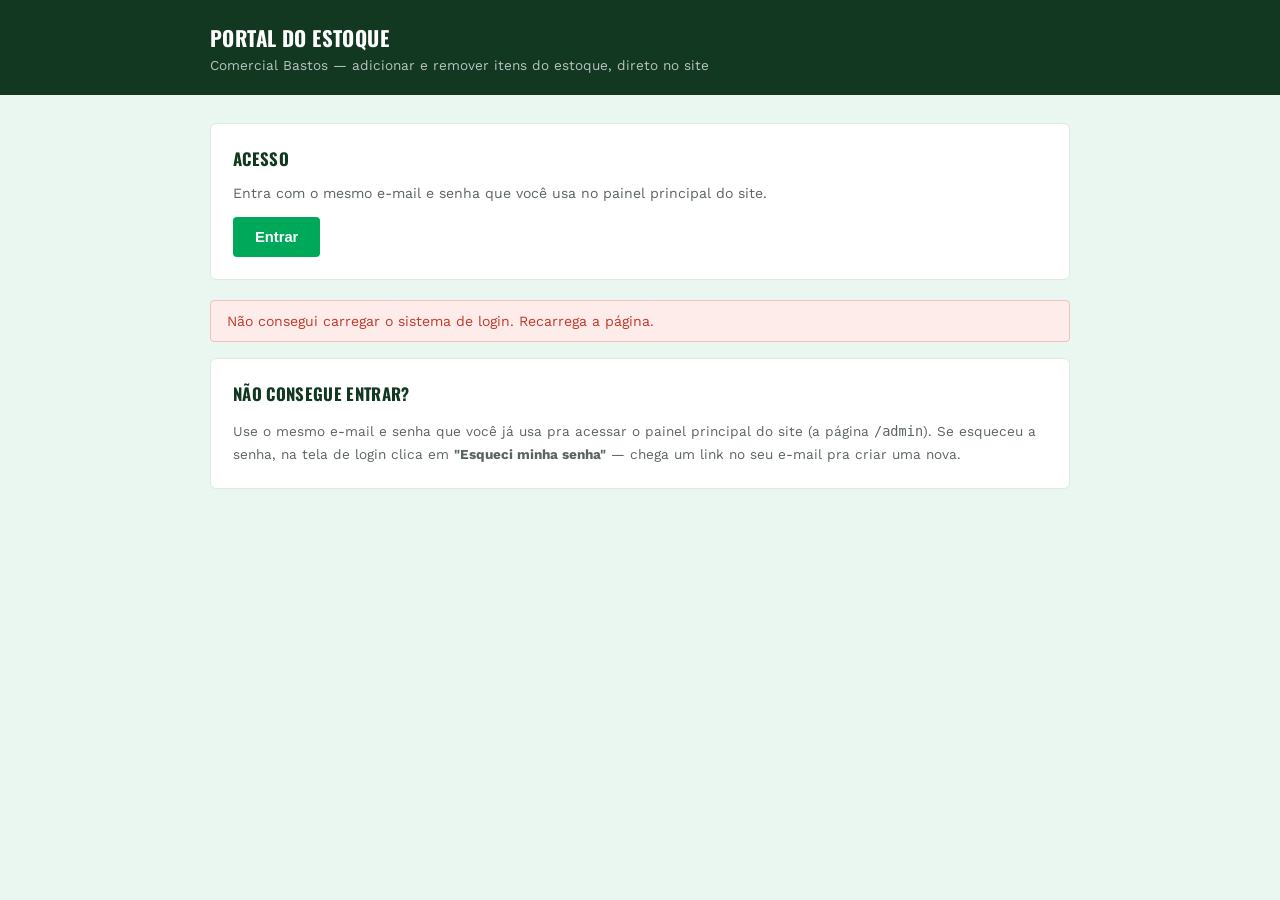
<file: estoque/index.html>
<!DOCTYPE html>
<html lang="pt-BR">
<head>
<meta charset="UTF-8">
<meta name="viewport" content="width=device-width, initial-scale=1.0">
<title>Portal do Estoque — Comercial Bastos</title>
<link rel="preconnect" href="https://fonts.googleapis.com">
<link href="https://fonts.googleapis.com/css2?family=Oswald:wght@600;700&family=Work+Sans:wght@400;500;600;700&display=swap" rel="stylesheet">
<script src="https://identity.netlify.com/v1/netlify-identity-widget.js"></script>
<style>
  :root{
    --verde-vivo:#00A85A;
    --verde-escuro:#255B39;
    --verde-escuro2:#123822;
    --verde-tint:#EAF7F0;
    --cinza-claro:#BEBFC1;
    --texto-suave:#5B655F;
    --preto:#1A1A1A;
    --branco:#FFFFFF;
    --erro:#c0392b;
    --aviso:#c98a1f;
  }
  *{box-sizing:border-box; margin:0; padding:0;}
  body{
    font-family:'Work Sans',sans-serif; background:var(--verde-tint); color:var(--preto);
    min-height:100vh; padding-bottom:60px;
  }
  h1,h2,h3{font-family:'Oswald',sans-serif; text-transform:uppercase; letter-spacing:.02em;}
  .wrap{max-width:900px; margin:0 auto; padding:0 20px;}

  header{background:var(--verde-escuro2); color:var(--branco); padding:22px 0; margin-bottom:28px;}
  header h1{font-size:1.3rem;}
  header p{color:rgba(255,255,255,.7); font-size:.85rem; margin-top:4px;}

  .card{background:var(--branco); border-radius:6px; padding:22px; margin-bottom:20px; border:1px solid #dcebe0;}
  .card h2{font-size:1.05rem; color:var(--verde-escuro2); margin-bottom:14px;}

  label{display:block; font-size:.85rem; font-weight:600; margin-bottom:6px; color:var(--verde-escuro2);}
  input[type=text], input[type=password], textarea, select{
    width:100%; padding:11px 13px; border:1px solid #cfe0d5; border-radius:4px;
    font-family:inherit; font-size:.95rem; margin-bottom:14px; background:var(--branco);
  }
  input:focus, textarea:focus, select:focus{outline:2px solid var(--verde-vivo); border-color:var(--verde-vivo);}
  textarea{resize:vertical; min-height:70px;}

  .btn{
    display:inline-flex; align-items:center; gap:8px; justify-content:center;
    padding:12px 22px; border-radius:4px; border:none; font-weight:700; font-size:.92rem;
    cursor:pointer; transition:opacity .15s;
  }
  .btn:disabled{opacity:.5; cursor:not-allowed;}
  .btn-primary{background:var(--verde-vivo); color:var(--branco);}
  .btn-primary:hover:not(:disabled){opacity:.9;}
  .btn-danger{background:#fdecea; color:var(--erro); font-size:.8rem; padding:8px 14px;}
  .btn-danger:hover:not(:disabled){background:var(--erro); color:var(--branco);}
  .btn-secondary{background:var(--verde-tint); color:var(--verde-escuro2); border:1px solid var(--verde-vivo);}

  .status-msg{
    padding:12px 16px; border-radius:4px; font-size:.88rem; margin-bottom:16px; display:none;
  }
  .status-msg.show{display:block;}
  .status-msg.ok{background:#e6f7ed; color:var(--verde-escuro2); border:1px solid #b7e3c9;}
  .status-msg.err{background:#fdecea; color:var(--erro); border:1px solid #f3c1bb;}
  .status-msg.info{background:#eef6fb; color:#2a5f7a; border:1px solid #bfe0f0;}

  .dropzone{
    border:2px dashed #b9d6c2; border-radius:6px; padding:28px; text-align:center;
    color:var(--texto-suave); font-size:.9rem; margin-bottom:14px; cursor:pointer;
    transition:background .15s, border-color .15s;
  }
  .dropzone.drag{background:var(--verde-tint); border-color:var(--verde-vivo);}
  .dropzone input{display:none;}
  .preview-grid{display:flex; flex-wrap:wrap; gap:10px; margin-bottom:14px;}
  .preview-item{position:relative; width:76px; height:76px; border-radius:4px; overflow:hidden; border:1px solid #dcebe0;}
  .preview-item img{width:100%; height:100%; object-fit:cover;}
  .preview-item button{
    position:absolute; top:2px; right:2px; background:rgba(0,0,0,.6); color:#fff; border:none;
    width:20px; height:20px; border-radius:50%; font-size:.75rem; cursor:pointer; line-height:1;
  }

  .item-grid{display:grid; grid-template-columns:repeat(auto-fill,minmax(230px,1fr)); gap:16px;}
  .item-card{background:var(--branco); border:1px solid #dcebe0; border-radius:6px; overflow:hidden;}
  .item-thumb{aspect-ratio:4/3; background:var(--verde-escuro2); position:relative;}
  .item-thumb img{width:100%; height:100%; object-fit:cover;}
  .item-thumb .count{
    position:absolute; bottom:8px; right:8px; background:rgba(18,56,34,.85); color:#fff;
    font-size:.68rem; padding:3px 8px; border-radius:2px; font-weight:700;
  }
  .item-body{padding:14px;}
  .item-body h3{font-family:'Work Sans'; text-transform:none; font-weight:700; font-size:.95rem; margin-bottom:4px;}
  .item-body p{font-size:.82rem; color:var(--texto-suave); margin-bottom:10px; line-height:1.4;}
  .status-row{display:flex; align-items:center; justify-content:space-between; gap:8px;}
  .status-select{margin-bottom:0; padding:6px 8px; font-size:.78rem; width:auto; flex:1;}
  .empty-msg{color:var(--texto-suave); font-size:.9rem; text-align:center; padding:30px 0;}

  .spinner{
    width:16px; height:16px; border:2px solid rgba(255,255,255,.4); border-top-color:#fff;
    border-radius:50%; animation:spin .7s linear infinite; display:inline-block;
  }
  @keyframes spin{to{transform:rotate(360deg);}}

  .setup-toggle{font-size:.8rem; color:var(--verde-escuro2); text-decoration:underline; cursor:pointer; margin-bottom:14px; display:inline-block;}
  .hidden{display:none;}
  .divider{border:none; border-top:1px solid #e2eee6; margin:20px 0;}
  .help-text{font-size:.78rem; color:var(--texto-suave); margin-top:-8px; margin-bottom:14px;}
</style>
</head>
<body>

<header>
  <div class="wrap">
    <h1>Portal do Estoque</h1>
    <p>Comercial Bastos — adicionar e remover itens do estoque, direto no site</p>
  </div>
</header>

<div class="wrap">

  <!-- CONEXÃO -->
  <div class="card" id="setupCard">
    <h2>Acesso</h2>
    <div id="setupForm">
      <p style="font-size:.88rem; color:var(--texto-suave); margin-bottom:16px;">
        Entra com o mesmo e-mail e senha que você usa no painel principal do site.
      </p>
      <button class="btn btn-primary" id="loginBtn">Entrar</button>
    </div>
    <div id="connectedInfo" class="hidden">
      <p style="font-size:.88rem;">✅ Conectado como <strong id="connectedUserLabel"></strong></p>
      <span class="setup-toggle" id="disconnectBtn">Sair</span>
    </div>
  </div>

  <div class="card hidden" id="repoCard">
    <h2>Repositório do site</h2>
    <p class="help-text" style="margin-top:0;">Preenche uma vez só — fica salvo neste navegador.</p>
    <label for="ghOwner">Usuário ou organização do GitHub</label>
    <input type="text" id="ghOwner" placeholder="ex: rafaeldossantosbastos124">
    <label for="ghRepo">Nome do repositório</label>
    <input type="text" id="ghRepo" placeholder="ex: comercial-bastos">
    <label for="ghBranch">Branch (deixe "main" se não souber)</label>
    <input type="text" id="ghBranch" value="main">
    <button class="btn btn-primary" id="saveRepoBtn">Salvar e continuar</button>
  </div>

  <div id="statusMsg" class="status-msg"></div>

  <!-- CONTEÚDO PRINCIPAL (só aparece conectado) -->
  <div id="mainArea" class="hidden">

    <div class="card">
      <h2>Adicionar item ao estoque</h2>
      <form id="addForm">
        <label>Fotos (selecione quantas quiser de uma vez)</label>
        <div class="dropzone" id="dropzone">
          <div id="dropzoneText">Clique aqui ou arraste as fotos do equipamento</div>
          <input type="file" id="fileInput" accept="image/*" multiple>
        </div>
        <div class="preview-grid" id="previewGrid"></div>

        <label for="itemNome">Nome do item</label>
        <input type="text" id="itemNome" placeholder="ex: Plataforma de corte 25 pés" required>

        <label for="itemDesc">Descrição (opcional)</label>
        <textarea id="itemDesc" placeholder="ex: Revisada, pronta pra colheita."></textarea>

        <label for="itemStatus">Status</label>
        <select id="itemStatus">
          <option value="Disponível" selected>Disponível</option>
          <option value="Reservado">Reservado</option>
          <option value="Vendido">Vendido</option>
        </select>

        <button type="submit" class="btn btn-primary" id="submitBtn">Adicionar ao estoque</button>
      </form>
    </div>

    <div class="card">
      <h2>Itens no estoque agora</h2>
      <div id="itemGrid" class="item-grid"></div>
      <div id="emptyMsg" class="empty-msg hidden">Nenhum item cadastrado ainda.</div>
    </div>

  </div>

  <!-- INSTRUÇÕES -->
  <div class="card">
    <h2>Não consegue entrar?</h2>
    <p style="font-size:.85rem; line-height:1.7; color:var(--texto-suave);">
      Use o mesmo e-mail e senha que você já usa pra acessar o painel principal do site (a página <code>/admin</code>).
      Se esqueceu a senha, na tela de login clica em <strong>"Esqueci minha senha"</strong> — chega um link no seu e-mail
      pra criar uma nova.
    </p>
  </div>

</div>

<script>
const $ = id => document.getElementById(id);

const LS_KEY = 'cb_estoque_portal_repo';
let repoConfig = null; // { owner, repo, branch }
let siteData = null;
let selectedFiles = [];

function loadRepoConfig() {
  try {
    const raw = localStorage.getItem(LS_KEY);
    return raw ? JSON.parse(raw) : null;
  } catch { return null; }
}
function saveRepoConfig(cfg) {
  localStorage.setItem(LS_KEY, JSON.stringify(cfg));
}

function showStatus(msg, type = 'info') {
  const el = $('statusMsg');
  el.textContent = msg;
  el.className = `status-msg show ${type}`;
}
function hideStatus() {
  $('statusMsg').className = 'status-msg';
}

// Autenticação via Netlify Identity (mesmo login do /admin) — não precisa de chave manual
let loggedUser = null; // guardamos a referência direta pra não depender só de currentUser()

async function ghHeaders() {
  const user = loggedUser || (window.netlifyIdentity && window.netlifyIdentity.currentUser());
  if (!user) throw new Error('Não encontrei sua sessão. Clica em "Sair" e depois em "Entrar" de novo.');
  let token;
  try {
    token = await user.jwt();
  } catch (e) {
    throw new Error('Não consegui renovar sua sessão. Clica em "Sair" e depois em "Entrar" de novo.');
  }
  if (!token) throw new Error('Sessão sem token válido. Clica em "Sair" e depois em "Entrar" de novo.');
  return {
    'Authorization': `Bearer ${token}`,
    'Accept': 'application/vnd.github+json'
  };
}
function apiBase() {
  return `${window.location.origin}/.netlify/git/github/repos/${repoConfig.owner}/${repoConfig.repo}`;
}

function b64EncodeUnicode(str) {
  return btoa(unescape(encodeURIComponent(str)));
}
function b64DecodeUnicode(str) {
  return decodeURIComponent(escape(atob(str)));
}

// Faz uma chamada à API de Git de baixo nível (a única liberada pelo Git Gateway).
async function ghFetch(path, options = {}) {
  const headers = await ghHeaders();
  const url = `${apiBase()}${path}`;
  const res = await fetch(url, {
    ...options,
    headers: { ...headers, ...(options.headers || {}) }
  });
  if (!res.ok) {
    const bodyText = await res.text().catch(() => '');
    console.error('[Portal Estoque] Falhou:', res.status, url, bodyText);
    if (res.status === 404) throw new Error(`Não encontrei isso em "${repoConfig.owner}/${repoConfig.repo}" (branch "${repoConfig.branch}"). Confira o nome exato do repositório e a branch. [404]`);
    if (res.status === 401) throw new Error(`Acesso negado (401). Detalhe: ${bodyText.slice(0, 200) || 'sem detalhes'}`);
    if (res.status === 403) throw new Error(`Sem permissão (403). Detalhe: ${bodyText.slice(0, 200) || 'sem detalhes'}`);
    throw new Error(`Erro (${res.status}) em ${path}. Detalhe: ${bodyText.slice(0, 200) || 'sem detalhes'}`);
  }
  return res.json();
}

// Pega o estado atual do repositório: commit mais recente + árvore de arquivos.
async function getRepoState() {
  const ref = await ghFetch(`/git/refs/heads/${repoConfig.branch}`);
  const commitSha = ref.object.sha;
  const commit = await ghFetch(`/git/commits/${commitSha}`);
  const treeSha = commit.tree.sha;
  const treeResp = await ghFetch(`/git/trees/${treeSha}?recursive=1`);
  return { commitSha, treeSha, tree: treeResp.tree };
}

// Lê o data.json a partir da árvore já carregada.
async function readDataJson(tree) {
  const entry = tree.find(e => e.path === 'data.json');
  if (!entry) throw new Error('Não encontrei o arquivo data.json na raiz do repositório.');
  const blob = await ghFetch(`/git/blobs/${entry.sha}`);
  const content = b64DecodeUnicode(blob.content.replace(/\n/g, ''));
  return JSON.parse(content);
}

function fileToBase64(file) {
  return new Promise((resolve, reject) => {
    const reader = new FileReader();
    reader.onload = () => resolve(reader.result.split(',')[1]);
    reader.onerror = reject;
    reader.readAsDataURL(file);
  });
}

function slugify(str) {
  return str.toLowerCase()
    .normalize('NFD').replace(/[\u0300-\u036f]/g, '')
    .replace(/[^a-z0-9]+/g, '-')
    .replace(/(^-|-$)/g, '')
    .slice(0, 40);
}

async function createBlob(base64Content) {
  const res = await ghFetch(`/git/blobs`, {
    method: 'POST',
    headers: { 'Content-Type': 'application/json' },
    body: JSON.stringify({ content: base64Content, encoding: 'base64' })
  });
  return res.sha;
}

// Cria um commit novo (árvore + commit + atualiza a branch) com uma ou mais mudanças de uma vez.
async function commitTreeEntries(baseTreeSha, parentCommitSha, treeEntries, message) {
  const newTree = await ghFetch(`/git/trees`, {
    method: 'POST',
    headers: { 'Content-Type': 'application/json' },
    body: JSON.stringify({ base_tree: baseTreeSha, tree: treeEntries })
  });
  const newCommit = await ghFetch(`/git/commits`, {
    method: 'POST',
    headers: { 'Content-Type': 'application/json' },
    body: JSON.stringify({ message, tree: newTree.sha, parents: [parentCommitSha] })
  });
  await ghFetch(`/git/refs/heads/${repoConfig.branch}`, {
    method: 'PATCH',
    headers: { 'Content-Type': 'application/json' },
    body: JSON.stringify({ sha: newCommit.sha })
  });
  return newCommit.sha;
}

// Carrega o data.json atual (usado ao entrar / atualizar a tela).
async function loadSiteData() {
  const state = await getRepoState();
  return readDataJson(state.tree);
}

// Adiciona um item novo ao estoque, com fotos, num commit só.
async function addItemToEstoque(files, nome, descricao, status, onProgress) {
  const state = await getRepoState();
  const data = await readDataJson(state.tree);
  if (!Array.isArray(data.estoque)) data.estoque = [];

  const slug = slugify(nome) || 'item';
  const treeEntries = [];
  const paths = [];
  for (let i = 0; i < files.length; i++) {
    if (onProgress) onProgress(i + 1, files.length);
    const base64 = await fileToBase64(files[i]);
    const ext = (files[i].name.split('.').pop() || 'jpg').toLowerCase();
    const path = `images/estoque-${slug}-${Date.now()}-${i}.${ext}`;
    const blobSha = await createBlob(base64);
    treeEntries.push({ path, mode: '100644', type: 'blob', sha: blobSha });
    paths.push(path);
  }

  data.estoque.push({ photos: paths, nome, descricao, status });
  const dataBlobSha = await createBlob(b64EncodeUnicode(JSON.stringify(data, null, 2)));
  treeEntries.push({ path: 'data.json', mode: '100644', type: 'blob', sha: dataBlobSha });

  await commitTreeEntries(state.treeSha, state.commitSha, treeEntries, `Adiciona item ao estoque: ${nome}`);
  siteData = data;
  return data;
}

// Altera só o data.json (remover item, trocar status), sem mexer em fotos.
async function updateEstoqueData(mutatorFn, message) {
  const state = await getRepoState();
  const data = await readDataJson(state.tree);
  mutatorFn(data);
  const dataBlobSha = await createBlob(b64EncodeUnicode(JSON.stringify(data, null, 2)));
  const treeEntries = [{ path: 'data.json', mode: '100644', type: 'blob', sha: dataBlobSha }];
  await commitTreeEntries(state.treeSha, state.commitSha, treeEntries, message);
  siteData = data;
  return data;
}

// ---------- UI: conexão (Netlify Identity) ----------

function applyLoggedInUI(user) {
  loggedUser = user;
  $('setupForm').classList.add('hidden');
  $('connectedInfo').classList.remove('hidden');
  $('connectedUserLabel').textContent = user.email || user.user_metadata?.full_name || 'usuário';
}

function showRepoStep() {
  $('repoCard').classList.remove('hidden');
  const saved = loadRepoConfig();
  if (saved) {
    $('ghOwner').value = saved.owner;
    $('ghRepo').value = saved.repo;
    $('ghBranch').value = saved.branch;
  }
}

async function tryLoadSite() {
  showStatus('Carregando o estoque...', 'info');
  try {
    siteData = await loadSiteData();
    $('repoCard').classList.add('hidden');
    $('mainArea').classList.remove('hidden');
    hideStatus();
    renderItems();
  } catch (e) {
    showStatus(e.message, 'err');
    showRepoStep();
  }
}

$('loginBtn').addEventListener('click', () => {
  window.netlifyIdentity.open('login');
});

$('saveRepoBtn').addEventListener('click', async () => {
  const owner = $('ghOwner').value.trim();
  const repo = $('ghRepo').value.trim();
  const branch = $('ghBranch').value.trim() || 'main';
  if (!owner || !repo) {
    showStatus('Preenche o usuário e o repositório.', 'err');
    return;
  }
  repoConfig = { owner, repo, branch };
  saveRepoConfig(repoConfig);
  $('saveRepoBtn').disabled = true;
  $('saveRepoBtn').textContent = 'Conectando...';
  await tryLoadSite();
  $('saveRepoBtn').disabled = false;
  $('saveRepoBtn').textContent = 'Salvar e continuar';
});

$('disconnectBtn').addEventListener('click', () => {
  window.netlifyIdentity.logout();
});

function initIdentity() {
  if (!window.netlifyIdentity) {
    showStatus('Não consegui carregar o sistema de login. Recarrega a página.', 'err');
    return;
  }
  window.netlifyIdentity.on('init', user => {
    if (user) {
      applyLoggedInUI(user);
      repoConfig = loadRepoConfig();
      if (repoConfig) { tryLoadSite(); } else { showRepoStep(); }
    }
  });
  window.netlifyIdentity.on('login', user => {
    window.netlifyIdentity.close();
    applyLoggedInUI(user);
    repoConfig = loadRepoConfig();
    if (repoConfig) { tryLoadSite(); } else { showRepoStep(); }
  });
  window.netlifyIdentity.on('logout', () => {
    loggedUser = null;
    siteData = null;
    repoConfig = null;
    $('setupForm').classList.remove('hidden');
    $('connectedInfo').classList.add('hidden');
    $('repoCard').classList.add('hidden');
    $('mainArea').classList.add('hidden');
    hideStatus();
  });
  window.netlifyIdentity.init();
}

// ---------- UI: seleção de fotos ----------

const dropzone = $('dropzone');
const fileInput = $('fileInput');

dropzone.addEventListener('click', () => fileInput.click());
dropzone.addEventListener('dragover', e => { e.preventDefault(); dropzone.classList.add('drag'); });
dropzone.addEventListener('dragleave', () => dropzone.classList.remove('drag'));
dropzone.addEventListener('drop', e => {
  e.preventDefault();
  dropzone.classList.remove('drag');
  addFiles(e.dataTransfer.files);
});
fileInput.addEventListener('change', () => addFiles(fileInput.files));

function addFiles(fileList) {
  for (const f of fileList) {
    if (f.type.startsWith('image/')) selectedFiles.push(f);
  }
  renderPreview();
}

function renderPreview() {
  const grid = $('previewGrid');
  grid.innerHTML = '';
  selectedFiles.forEach((file, idx) => {
    const div = document.createElement('div');
    div.className = 'preview-item';
    const img = document.createElement('img');
    img.src = URL.createObjectURL(file);
    const btn = document.createElement('button');
    btn.textContent = '×';
    btn.type = 'button';
    btn.addEventListener('click', () => {
      selectedFiles.splice(idx, 1);
      renderPreview();
    });
    div.appendChild(img);
    div.appendChild(btn);
    grid.appendChild(div);
  });
  $('dropzoneText').textContent = selectedFiles.length
    ? `${selectedFiles.length} foto(s) selecionada(s) — clique pra adicionar mais`
    : 'Clique aqui ou arraste as fotos do equipamento';
}

// ---------- Adicionar item ----------

$('addForm').addEventListener('submit', async (e) => {
  e.preventDefault();
  const nome = $('itemNome').value.trim();
  const descricao = $('itemDesc').value.trim();
  const status = $('itemStatus').value;

  if (!nome) { showStatus('Coloca um nome pro item.', 'err'); return; }
  if (selectedFiles.length === 0) { showStatus('Seleciona pelo menos uma foto.', 'err'); return; }

  const btn = $('submitBtn');
  btn.disabled = true;

  try {
    await addItemToEstoque(selectedFiles, nome, descricao, status, (i, total) => {
      btn.innerHTML = `<span class="spinner"></span> Enviando foto ${i} de ${total}...`;
      showStatus(`Enviando foto ${i} de ${total}...`, 'info');
    });

    showStatus(`"${nome}" adicionado! O site atualiza em cerca de 1 minuto.`, 'ok');
    $('addForm').reset();
    selectedFiles = [];
    renderPreview();
    renderItems();
  } catch (err) {
    showStatus(err.message, 'err');
  } finally {
    btn.disabled = false;
    btn.textContent = 'Adicionar ao estoque';
  }
});

// ---------- Listagem / remoção / status ----------

function renderItems() {
  const grid = $('itemGrid');
  const empty = $('emptyMsg');
  const itens = siteData.estoque || [];
  grid.innerHTML = '';

  if (itens.length === 0) {
    empty.classList.remove('hidden');
    return;
  }
  empty.classList.add('hidden');

  itens.forEach((item, idx) => {
    const fotos = (item.photos || []).filter(Boolean);
    const capa = fotos[0] || '';
    const card = document.createElement('div');
    card.className = 'item-card';
    card.innerHTML = `
      <div class="item-thumb">
        <img src="https://raw.githubusercontent.com/${repoConfig.owner}/${repoConfig.repo}/${repoConfig.branch}/${capa}" alt="${item.nome}">
        ${fotos.length > 1 ? `<span class="count">${fotos.length} fotos</span>` : ''}
      </div>
      <div class="item-body">
        <h3>${item.nome}</h3>
        ${item.descricao ? `<p>${item.descricao}</p>` : ''}
        <div class="status-row">
          <select class="status-select" data-idx="${idx}">
            <option value="Disponível" ${item.status === 'Disponível' ? 'selected' : ''}>Disponível</option>
            <option value="Reservado" ${item.status === 'Reservado' ? 'selected' : ''}>Reservado</option>
            <option value="Vendido" ${item.status === 'Vendido' ? 'selected' : ''}>Vendido</option>
          </select>
          <button class="btn btn-danger" data-remove="${idx}">Remover</button>
        </div>
      </div>
    `;
    grid.appendChild(card);
  });

  grid.querySelectorAll('.status-select').forEach(sel => {
    sel.addEventListener('change', async () => {
      const idx = parseInt(sel.dataset.idx, 10);
      const nomeItem = siteData.estoque[idx].nome;
      sel.disabled = true;
      try {
        await updateEstoqueData(data => { data.estoque[idx].status = sel.value; }, `Atualiza status: ${nomeItem}`);
        showStatus('Status atualizado!', 'ok');
      } catch (err) {
        showStatus(err.message, 'err');
      } finally {
        sel.disabled = false;
      }
    });
  });

  grid.querySelectorAll('[data-remove]').forEach(btn => {
    btn.addEventListener('click', async () => {
      const idx = parseInt(btn.dataset.remove, 10);
      const item = siteData.estoque[idx];
      if (!confirm(`Remover "${item.nome}" do estoque?`)) return;
      btn.disabled = true;
      btn.textContent = 'Removendo...';
      try {
        await updateEstoqueData(data => { data.estoque.splice(idx, 1); }, `Remove item do estoque: ${item.nome}`);
        showStatus('Item removido!', 'ok');
        renderItems();
      } catch (err) {
        showStatus(err.message, 'err');
        btn.disabled = false;
        btn.textContent = 'Remover';
      }
    });
  });
}

// ---------- Inicialização ----------

initIdentity();
</script>

</body>
</html>
</file>
